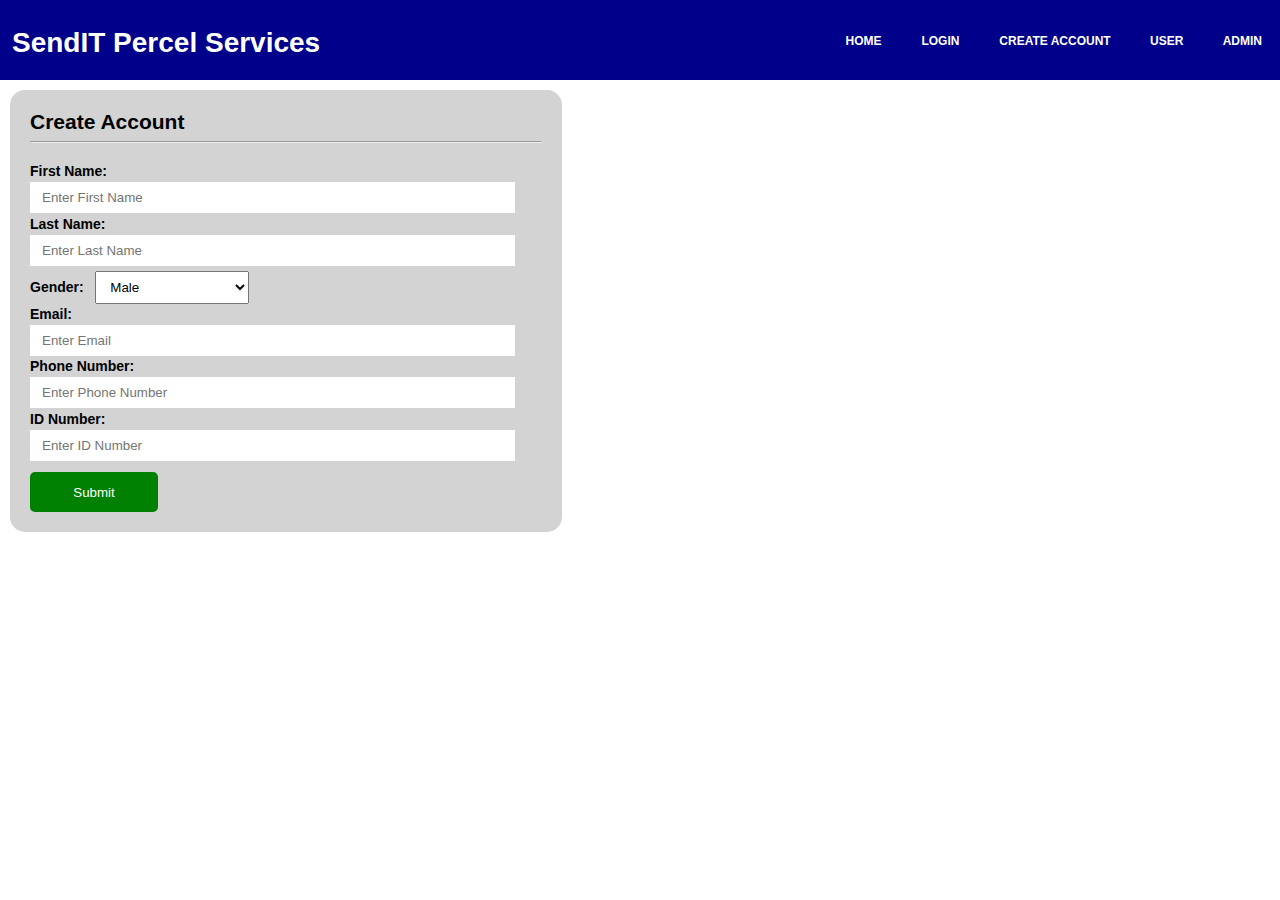
<file: index.html>
<!DOCTYPE html>
<html>
    <head>
        <title>SendIT Percel</title>
        <meta charset="utf-8">
        <link rel="stylesheet" type="text/css" href="style.css">
    </head>
    <body>
        <header>
            <div id="logo"><!--logo area-->
                <h1>SendIT Percel Services</h1>
            </div>
            <div id="top-nav"><!--navigation on top of page-->
                <ul>
                    <li><a href="index.html"> Home</a></li>
                    <li><a href="login.html"> Login</a></li>
                    <li><a href="index.html"> Create Account </a></li>
                    <li><a href="deliveryorder.html"> User </a></li>
                    <li><a href="admin.html"> Admin </a></li>
                </ul>
            </div>
        </header>
        <section class="main">
            <div id="userform">
                <form action="#">
                    <h2>Create Account</h2><hr>
                    <label>First Name: </label><br>
                    <input type="text" name="firstname" placeholder="Enter First Name"><br><br>
                    <label>Last Name: </label><br>
                    <input type="text" name="lastname" placeholder="Enter Last Name"><br>
                    <label>Gender: </label> &nbsp;
                    <select name="gender">
                        <option>Male</option>
                        <option>Female</option>
                    </select><br>
                    <label>Email: </label><br>
                    <input type="text" name="email" placeholder="Enter Email"><br>
                    <label>Phone Number: </label><br>
                    <input type="text" name="phonenumber" placeholder="Enter Phone Number"><br><br>
                    <label>ID Number: </label><br>
                    <input type="text" name="idnumber" placeholder="Enter ID Number"><br><br>
                    <button>Submit</button>
                </form>                    
            </div>
        </section>
    </body>
</html>
</file>
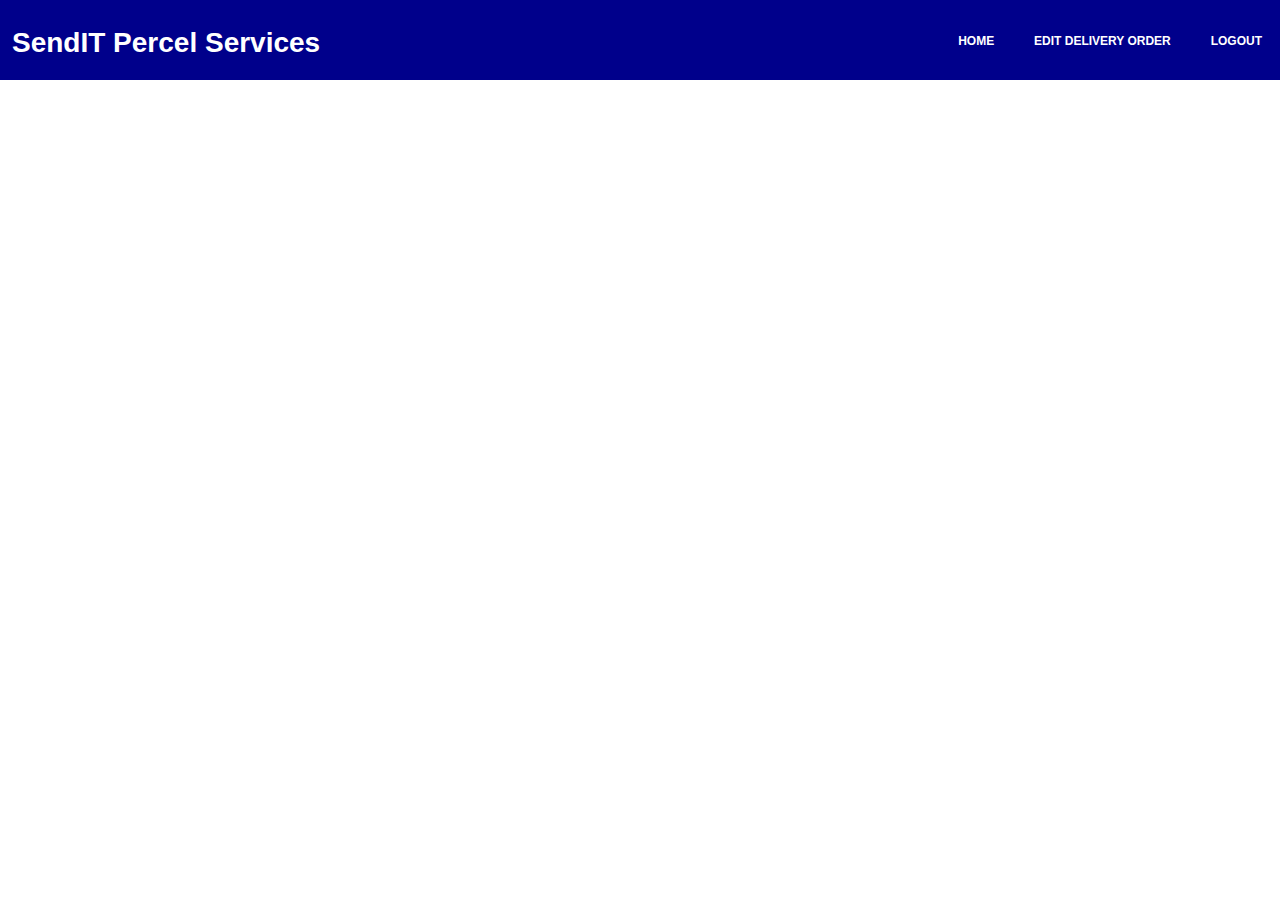
<file: admin.html>
<!DOCTYPE html>
<html>
    <head>
        <title>SendIT Percel</title>
        <meta charset="utf-8">
        <link rel="stylesheet" type="text/css" href="style.css">
    </head>
    <body>
        <header>
            <div id="logo"><!--logo area-->
                <h1>SendIT Percel Services</h1>
            </div>
            <div id="top-nav"><!--navigation on top of page-->
                <ul>
                    <li><a href="index.html"> Home</a></li>
                    <li><a href="admin.html"> Edit Delivery Order</a></li>
                    <li><a href="index.html"> Logout </a></li>
                </ul>
            </div>
        </header>
        <section>
            <div>
                <div>
                    
                </div>
            </div>        
        </section>

    </body>
</html>
</file>
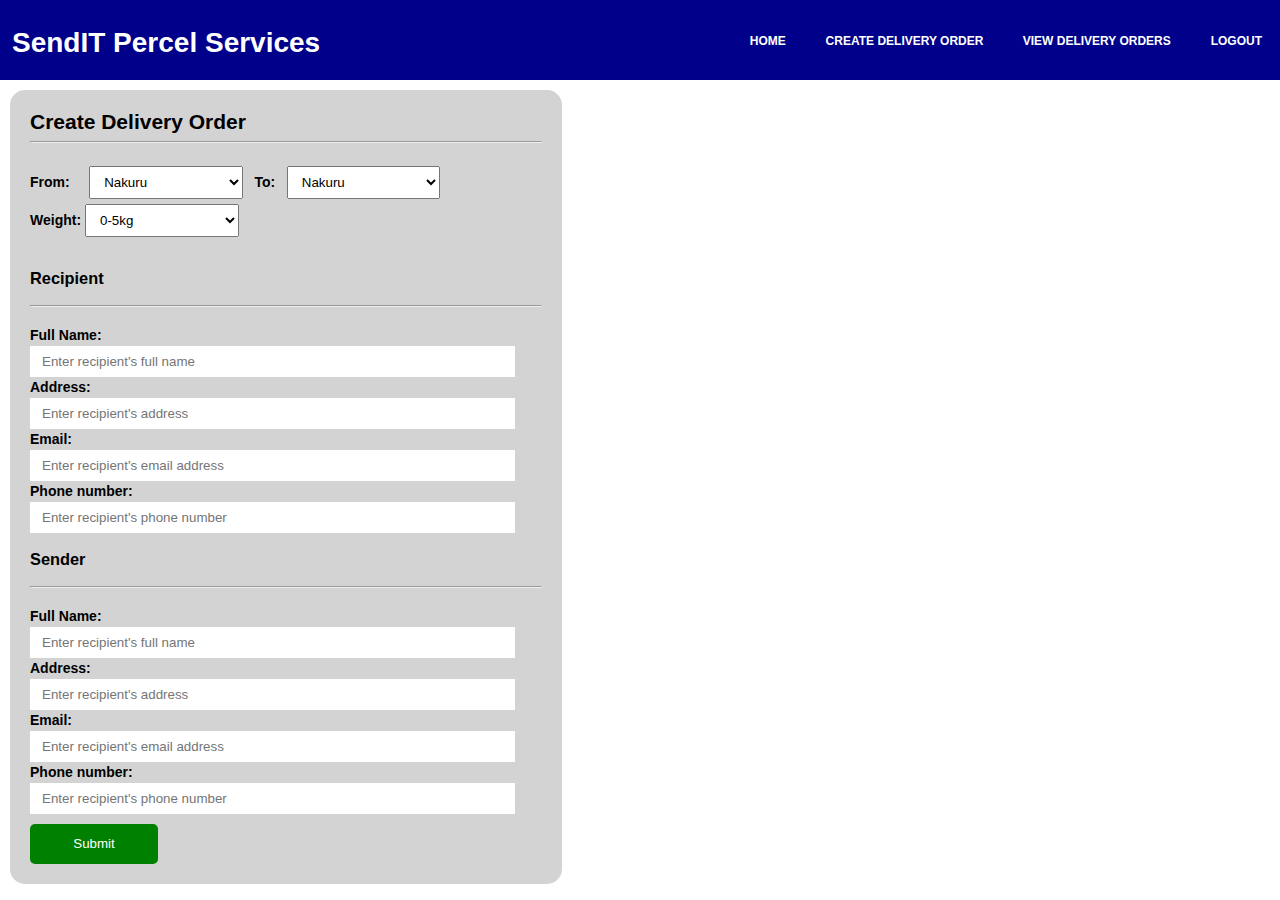
<file: deliveryorder.html>
<!DOCTYPE html>
<html lang = "en">
<head>
	<title>Store Manager</title>
	<meta charset="utf-8">
	<meta name="viewport" content="width=device-width">
	<link rel="stylesheet" type="text/css" href="style.css">
</head>
<body>
	<header>
            <div id="logo"><!--logo area-->
                <h1>SendIT Percel Services</h1>
            </div>
            <div id="top-nav"><!--navigation on top of page-->
                <ul>
                    <li><a href="index.html"> Home</a></li>
                    <li><a href="deliveryorder.html"> Create Delivery Order </a></li>
                    <li><a href="view.html"> View Delivery Orders</a></li>
                    <li><a href="login.html"> Logout</a></li>
                </ul>
            </div>
	</header>

	<section id="delivery_order">
		<div class="main"><!--delivery order form-->
			<form action="#">
                <h2>Create Delivery Order</h2><hr>
                <label>From: </label> &nbsp; &nbsp;
                <select type="text" name="origin"><br>
                    <option value="Nakuru">Nakuru</option>
                    <option value="Kisumu">Kisumu</option>
                    <option value="Eldoret">Eldoret</option>
                    <option value="Mombasa">Mombasa</option>
                    <option value="Nairobi">Nairobi</option>
                    <option value="Thika">Thika</option>
                    <option value="Nyeri">Nyeri</option>
                    <option value="Busia">Busia</option>
                    <option value="Garissa">Garissa</option>
                    <option value="Kitui">Kitui</option>
                </select> &nbsp;
                <label>To:</label> &nbsp;
                <select type="text" name="destination"><br>
                    <option value="Nakuru">Nakuru</option>
                    <option value="Kisumu">Kisumu</option>
                    <option value="Eldoret">Eldoret</option>
                    <option value="Mombasa">Mombasa</option>
                    <option value="Nairobi">Nairobi</option>
                    <option value="Thika">Thika</option>
                    <option value="Nyeri">Nyeri</option>
                    <option value="Busia">Busia</option>
                    <option value="Garissa">Garissa</option>
                    <option value="Kitui">Kitui</option>
                </select><br>
                <label>Weight: </label>
                <select type="text" name="weight"><br>
                    <option value="0-5kg">0-5kg</option>
                    <option value="6-10kg">6-10kg</option>
                    <option value="11-15kg">11-15kg</option>
                    <option value="16-20kg">16-20kg</option>
                    <option value="21-25kg">21-25kg</option>
                    <option value="26-30kg">26-30kg</option>
                </select><br><br>
                <!--Recipient's details-->
                <h3>Recipient</h3><hr>
                <label>Full Name:</label>
                <input type="text" name="fullname" placeholder="Enter recipient's full name"><br>
                <label>Address:</label>
                <input type="text" name="address" placeholder="Enter recipient's address"><br>
                <label>Email:</label>
                <input type="text" name="email" placeholder="Enter recipient's email address"><br>
                <label>Phone number:</label>
                <input type="text" name="phonenumber" placeholder="Enter recipient's phone number"><br><br><br>
                <!--Sender's details-->
                <h3>Sender</h3><hr>
                <label>Full Name:</label>
                <input type="text" name="fullname" placeholder="Enter recipient's full name"><br>
                <label>Address:</label>
                <input type="text" name="address" placeholder="Enter recipient's address"><br>
                <label>Email:</label>
                <input type="text" name="email" placeholder="Enter recipient's email address"><br>
                <label>Phone number:</label>
                <input type="text" name="phonenumber" placeholder="Enter recipient's phone number"><br>
                
				<button>Submit</button><br>
			</form>
		</div>
	</section>

</body>
</html>
</file>
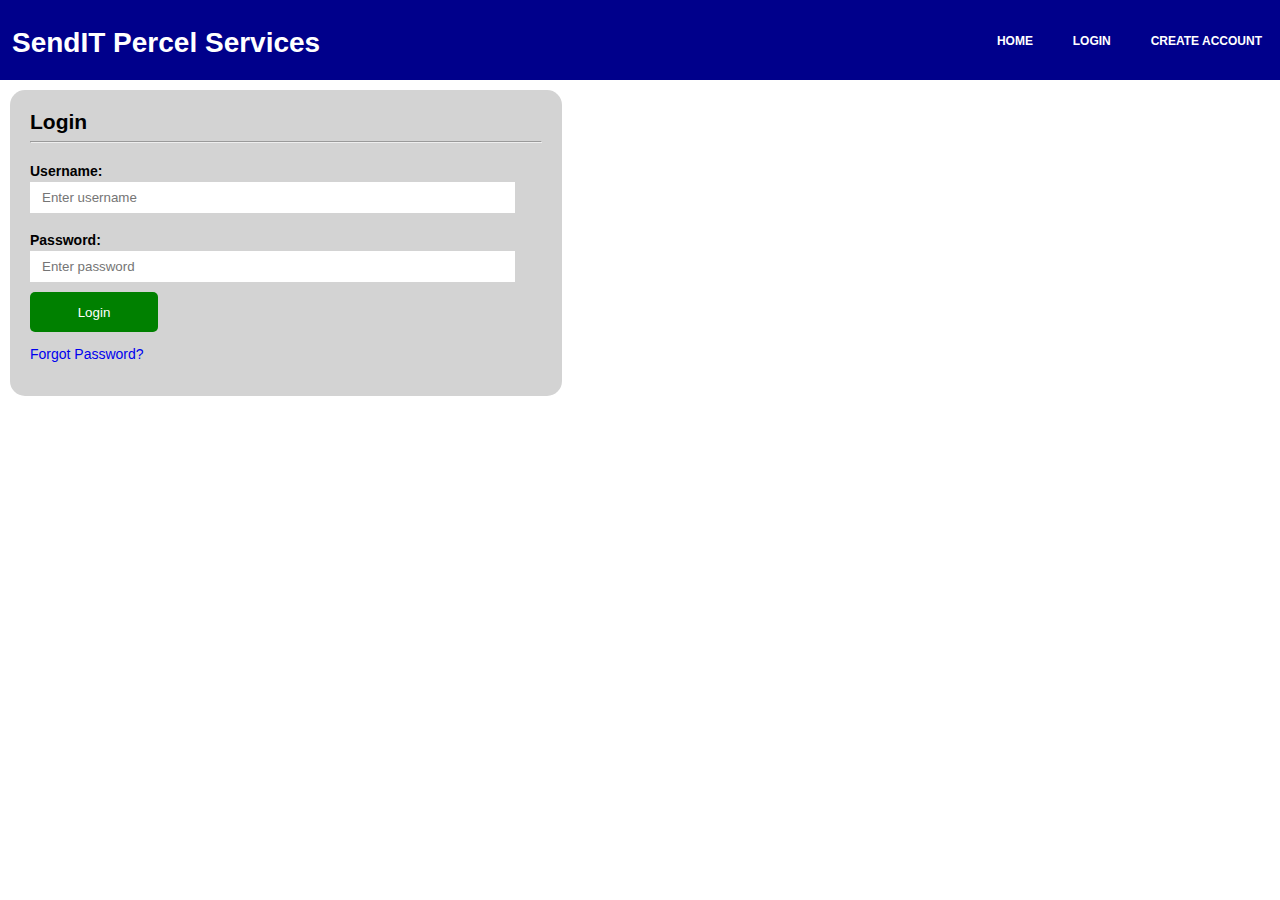
<file: login.html>
<!DOCTYPE html>
<html lang = "en">
<head>
	<title>Store Manager</title>
	<meta charset="utf-8">
	<meta name="viewport" content="width=device-width">
	<link rel="stylesheet" type="text/css" href="style.css">
</head>
<body>
	<header>
            <div id="logo"><!--logo area-->
                <h1>SendIT Percel Services</h1>
            </div>
            <div id="top-nav"><!--navigation on top of page-->
                <ul>
                    <li><a href="index.html"> Home</a></li>
                    <li><a href="login.html"> Login</a></li>
                    <li><a href="index.html"> Create Account </a></li>
                </ul>
            </div>
	</header>

	<section id="login">
		<div class="main"><!--login form-->
			<form action="#">
                <h2>Login</h2><hr>
				<label class="label">Username: </label><br>
				<input type="text" name="username" placeholder="Enter username"><br><br><br>
				<label class="label">Password:</label><br>
				<input type="text" name="password" placeholder="Enter password"><br>
				<button>Login</button><br>
				<p><a href="#" >Forgot Password?</a></p>
			</form>
		</div>
	</section>

</body>
</html>
</file>
<file: style.css>
body {
    width: 100%;
    margin: 0;
    background: none;
    font-family: Arial, Helvetica, sans-serif;
    font-size: 14px;

}

/** Header**/
header {
    background: darkblue;
    width: 100%;
    margin: 0;
    height: 80px;
    font-family: 'Trebuchet MS', 'Lucida Sans Unicode', 'Lucida Grande', 'Lucida Sans', Arial, sans-serif;
}

/* BUTTON - global*/
button {
    border: none;
    background: green;
    padding: 0 20px 0 20px;
    color: white;
    height: 40px;
    margin-top: 10px;
    border-radius: 5px;
}
header #logo {
    width: auto;
    float: left;

}
header h1 {
    color: #fff;
    font-weight: bolder;
    padding: 8px 5px 0 12px;
}
header #top-nav {
    width: auto;
    float: right;
    padding: 18px 0 0 0;
    font-weight: bold; 
}
header a {
    color: #fff;
    text-decoration: none;
    text-transform: uppercase;
    font-size: 12px;

}
header li {
    display: inline;
    padding: 0 18px 0 18px;
}
header a:hover {
    color: green;
    background: lightgray;
    border-radius: 25px;
    padding: 10px 20px;
}
header a:active {
    color: purple;
}

/*Sections*/
section {
    width: auto;
    overflow: hidden;
}
section a {
    text-decoration: none;
}
/* create user form */
form {
    background: lightgray;
    border: blue;
    margin: 10px;
    width: 40%;
    padding: 20px;
    border-radius: 15px;
}
form h2 {
    margin: 0;
    padding: 0;
}
form hr {
    margin-bottom: 18px;
}
form label{
    align-content: left;
    font-weight: bold;
    line-height: 1.5;
    padding-top: 15px;
    
}
form select{
    padding: 7px 10px; 
    margin-top: 5px;
    width: 30%;
    float: center;
}
form input[type="text"] {
    width: 90%;
    padding: 8px 12px;
    border: none;
    float: left;
}
button {
    width: 25%;
    position: relative;
}
button:hover {
    cursor: pointer;
    background: darkgreen;
    color: white;
    border-radius: 27px;
}

/*anchor within login form*/
#login a:hover {
    text-decoration: none;
    color: white;
    background: green;
    padding: 12px;
    border-radius: 25px;
}

/*admin page*/
.main-container {
    width: 99%;
    margin: auto;
    display: inline-flex;
    border: 2px solid darkblue;
    border-radius: 10px;
}
.delivery-order {
    width: 33%;
    background: lightgray;
    border-radius: 10px;
    margin: 8px;
    padding: 8px;
}
.delivery-order select{
    width: 100%;
    padding: 8px;
}
.delivery-order button{
    width: auto;
}
.delivery-order h3 {
    margin: 0;
    padding: 15px 0 10px 8px;
}
span {
    font-weight: bold;
    text-align: left;
    line-height: 1.5;
}
.delivery-order li {
    display: block;
    line-height: 2.0;
}
</file>
